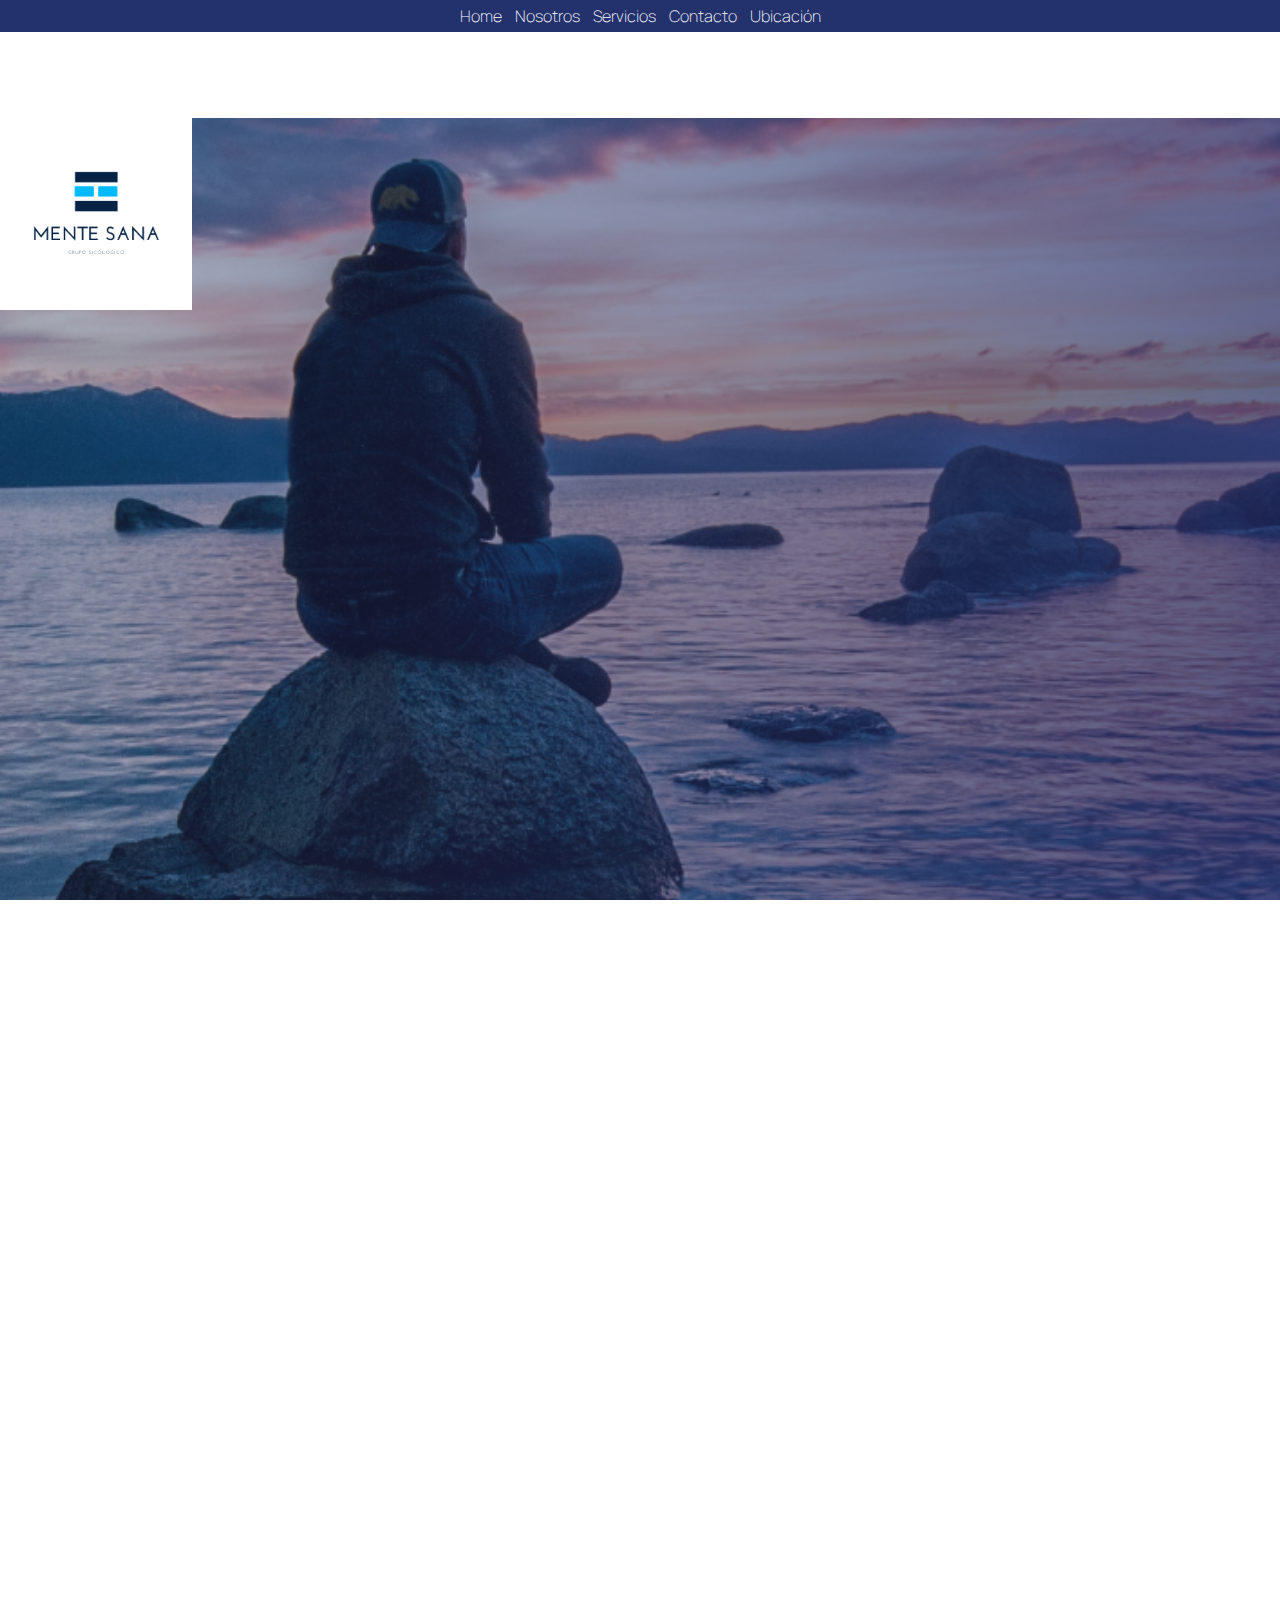
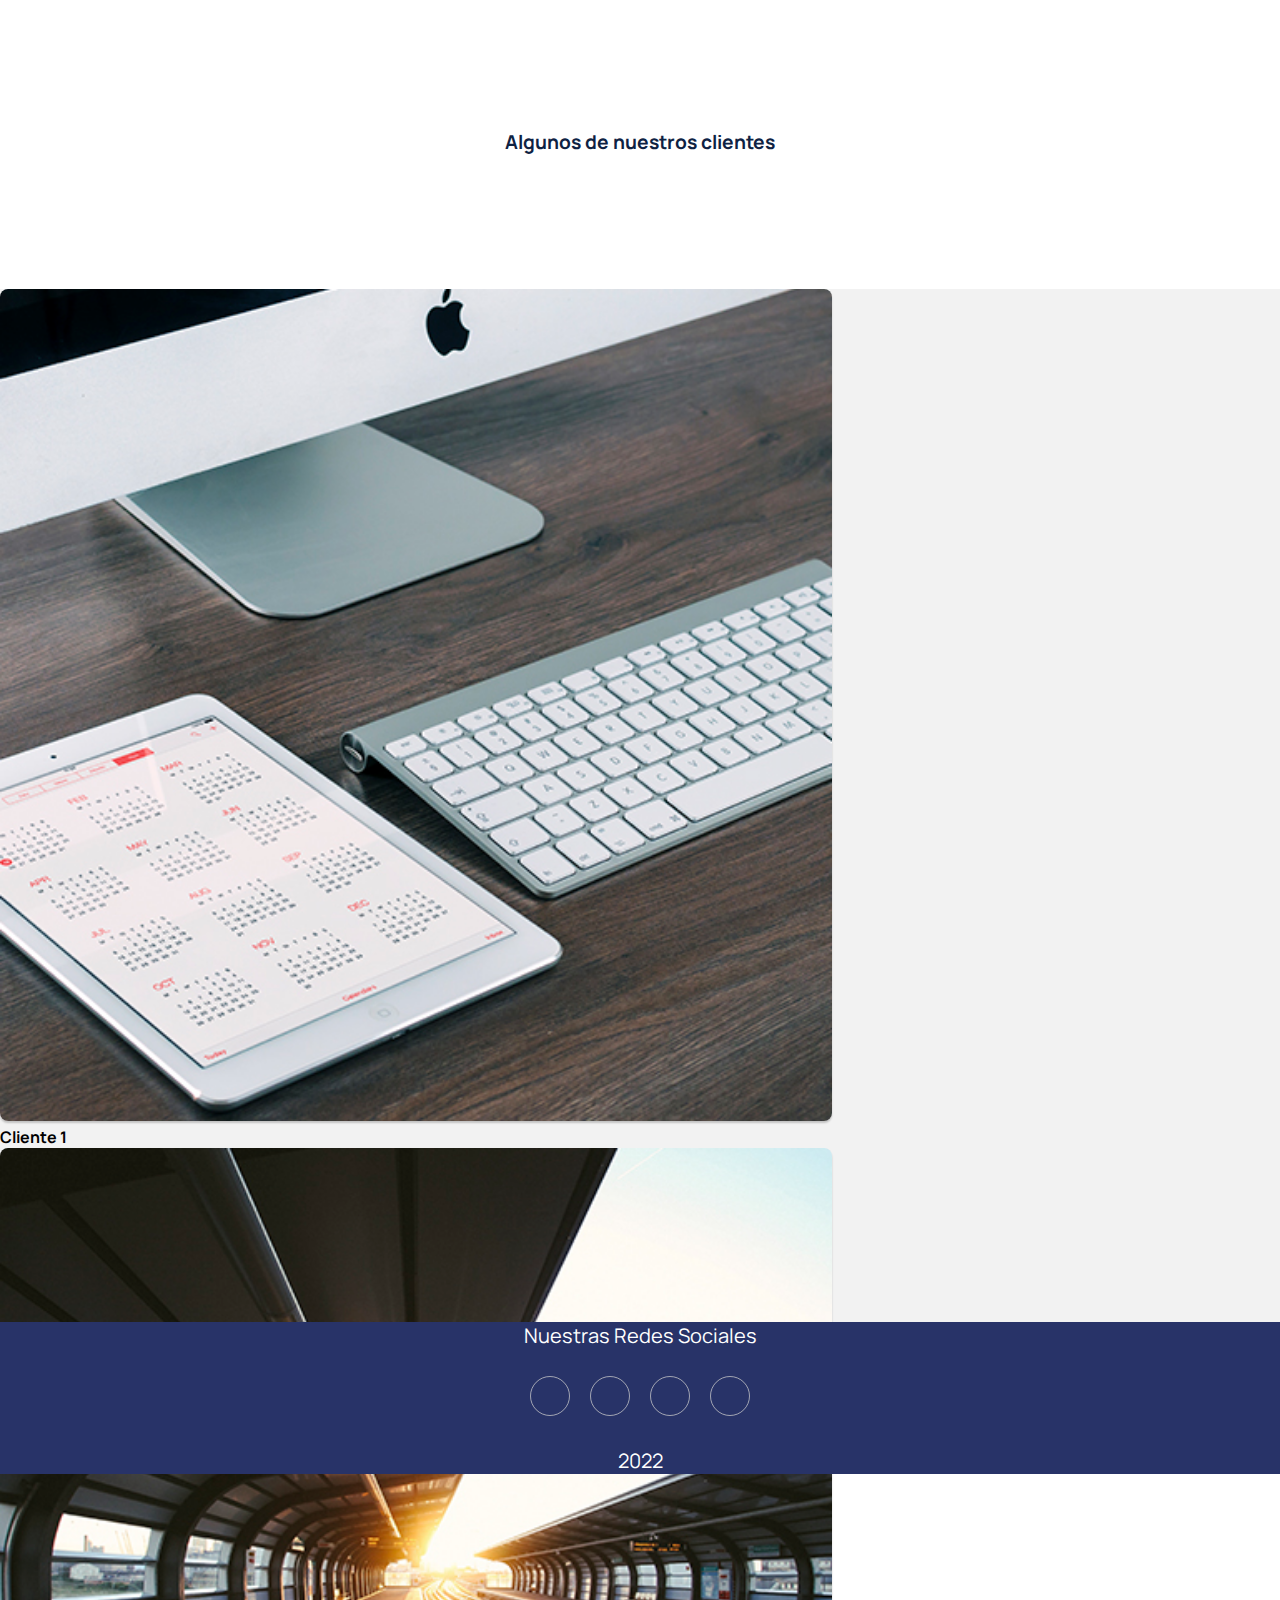
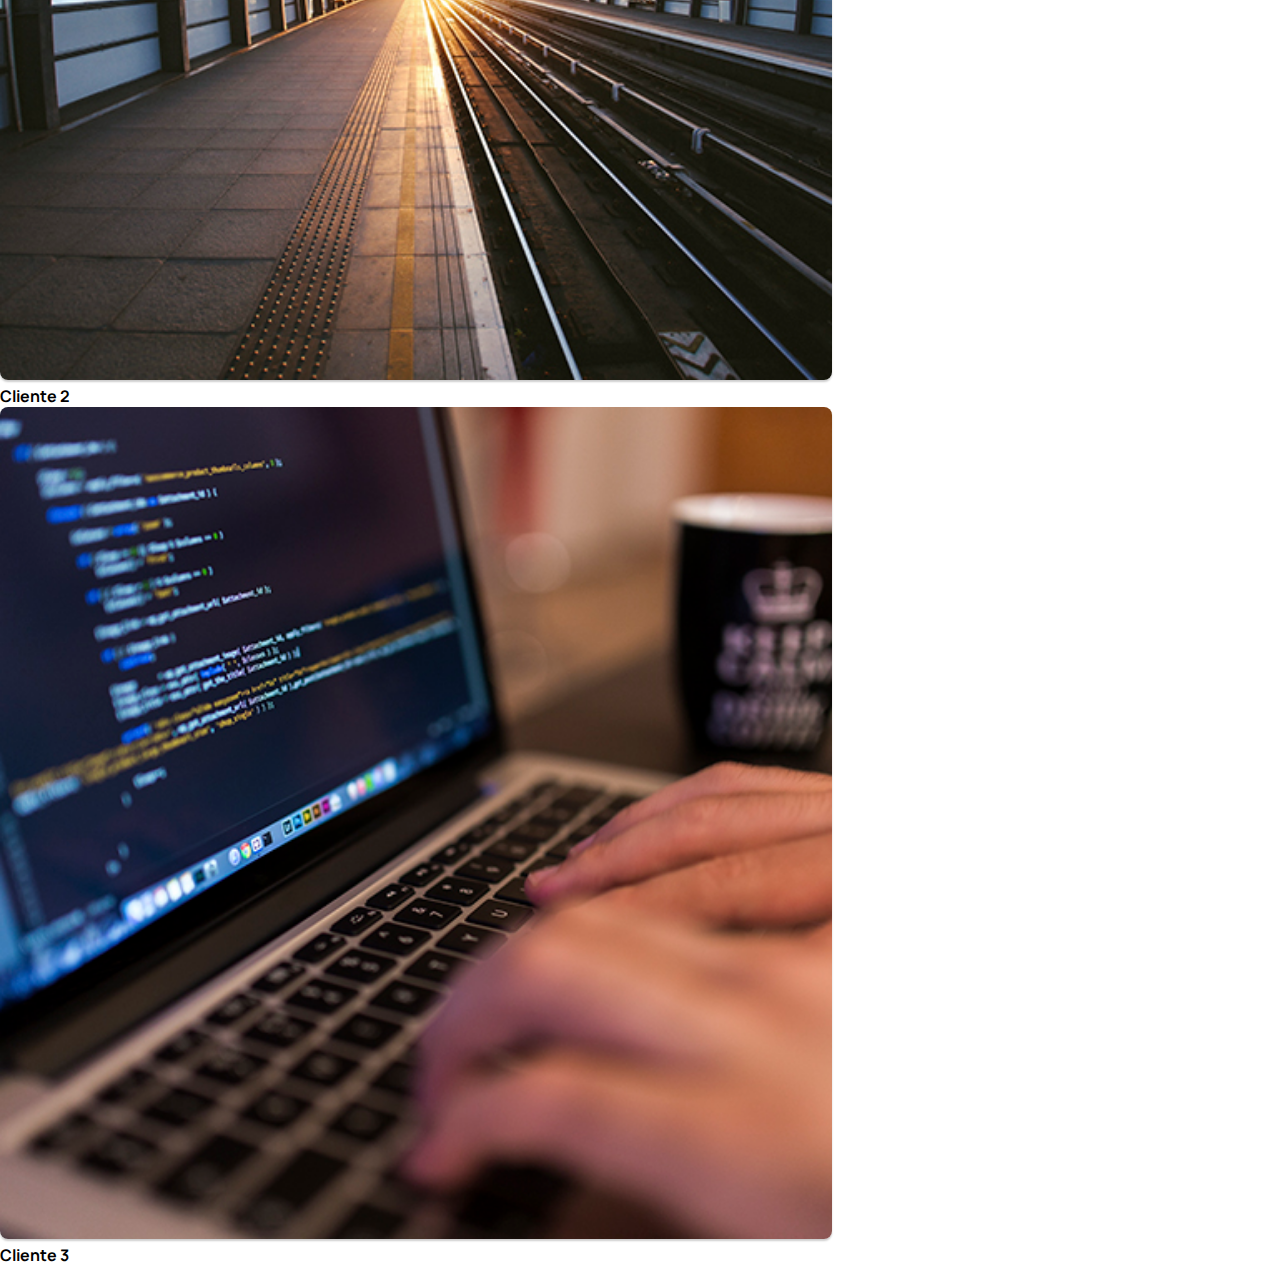
<file: index.html>
<!DOCTYPE html>
<html lang="en">

<head>
    <meta charset="UTF-8">
    <meta http-equiv="X-UA-Compatible" content="IE=edge">
    <meta name="viewport" content="width=device-width, initial-scale=1.0">

    <!-- Fuentes de Google -->

    <link rel="preconnect" href="https://fonts.googleapis.com">
    <link rel="preconnect" href="https://fonts.gstatic.com" crossorigin>
    <link href="https://fonts.googleapis.com/css2?family=Manrope:wght@300;600&display=swap" rel="stylesheet">
    <link rel="stylesheet" href="https://cdnjs.cloudflare.com/ajax/libs/font-awesome/6.2.1/css/all.min.css"
        integrity="sha512-MV7K8+y+gLIBoVD59lQIYicR65iaqukzvf/nwasF0nqhPay5w/9lJmVM2hMDcnK1OnMGCdVK+iQrJ7lzPJQd1w=="
        crossorigin="anonymous" referrerpolicy="no-referrer" />

    <link rel="icon" href="./asset/Logo_MenteSana.png" type="image/png" />

    <!-- CDN de Bootstrap -->
    <link href="https://cdn.jsdelivr.net/npm/bootstrap@5.2.3/dist/css/bootstrap.min.css" rel="stylesheet"
        integrity="sha384-rbsA2VBKQhggwzxH7pPCaAqO46MgnOM80zW1RWuH61DGLwZJEdK2Kadq2F9CUG65" crossorigin="anonymous">


    <!-- CSS construido por Juan David -->
    <link rel="stylesheet" href="./css/style.css">


    <title>Inicio</title>
</head>

<!-- Grids Contenedor General -->

<body class="grid-container">


    <!-- Grid: Menú de Navegación -->
    <div class="container-fluid">

        <nav class="navegacion m-0">


            <ul>

                <li><a href="index.html">Home</a></li>
                <li><a href="./pages/nosotros.html">Nosotros</a></li>
                <li><a href="./pages/servicios.html">Servicios</a></li>
                <li><a href="./pages/contacto.html">Contacto</a></li>
                <li><a href="./pages/ubicación.html">Ubicación</a></li>

            </ul>


        </nav>

    </div>

    <!-- Grid: Encabezado -->
    <header class="encabezado">

        <a href="index.html"><img src="./asset/Logo_MenteSana.png" alt=""></a>

    </header>


    <!-- Grid: Main -->

    <article class="main">

        <div>

            <p class="titulo_ppal main">Algunos de nuestros clientes</p>

        </div>


    </article>

    <!-- Grid: Información del Main -->
    <div class="main_item">

        <div class="container text-center ">
            <div class="row">
                <div class="col m-4 ">
                    <img class="card d-lg-inline-flex" src="./asset/cliente1.jpg" alt="" >
                    <h4>Cliente 1</h4>

                </div>
                <div class="col m-4">
                    <img class="card d-lg-inline-flex" src="./asset/cliente2.jpg" alt="" >
                    <h4>Cliente 2</h4>

                </div>
                <div class="col m-4">
                    <img class="card d-lg-inline-flex" src="./asset/cliente3.jpg" alt="">
                    <h4>Cliente 3</h4>

                </div>
            </div>
        </div>


    </div>

    <!-- Grid: Pie de página -->
    <footer class="footer">

        <p> Nuestras Redes Sociales</p>
        <br>



        <div class="social">

            <a href="https://instagram.com/"><i class="fab fa-instagram"></i></a>
            <a href="https://www.facebook.com/"><i class="fab fa-facebook"></i></a>
            <a href="https://twitter.com/?lang=es"><i class="fab fa-twitter"></i></a>
            <a href="https://linkedin.com/"><i class="fab fa-linkedin"></i></a>

        </div>

        <p>2022</p>



        <!-- Script - Bootstrap -->


        <script src="https://cdn.jsdelivr.net/npm/bootstrap@5.2.3/dist/js/bootstrap.bundle.min.js"
            integrity="sha384-kenU1KFdBIe4zVF0s0G1M5b4hcpxyD9F7jL+jjXkk+Q2h455rYXK/7HAuoJl+0I4"
            crossorigin="anonymous"></script>

</body>

</html>
</file>
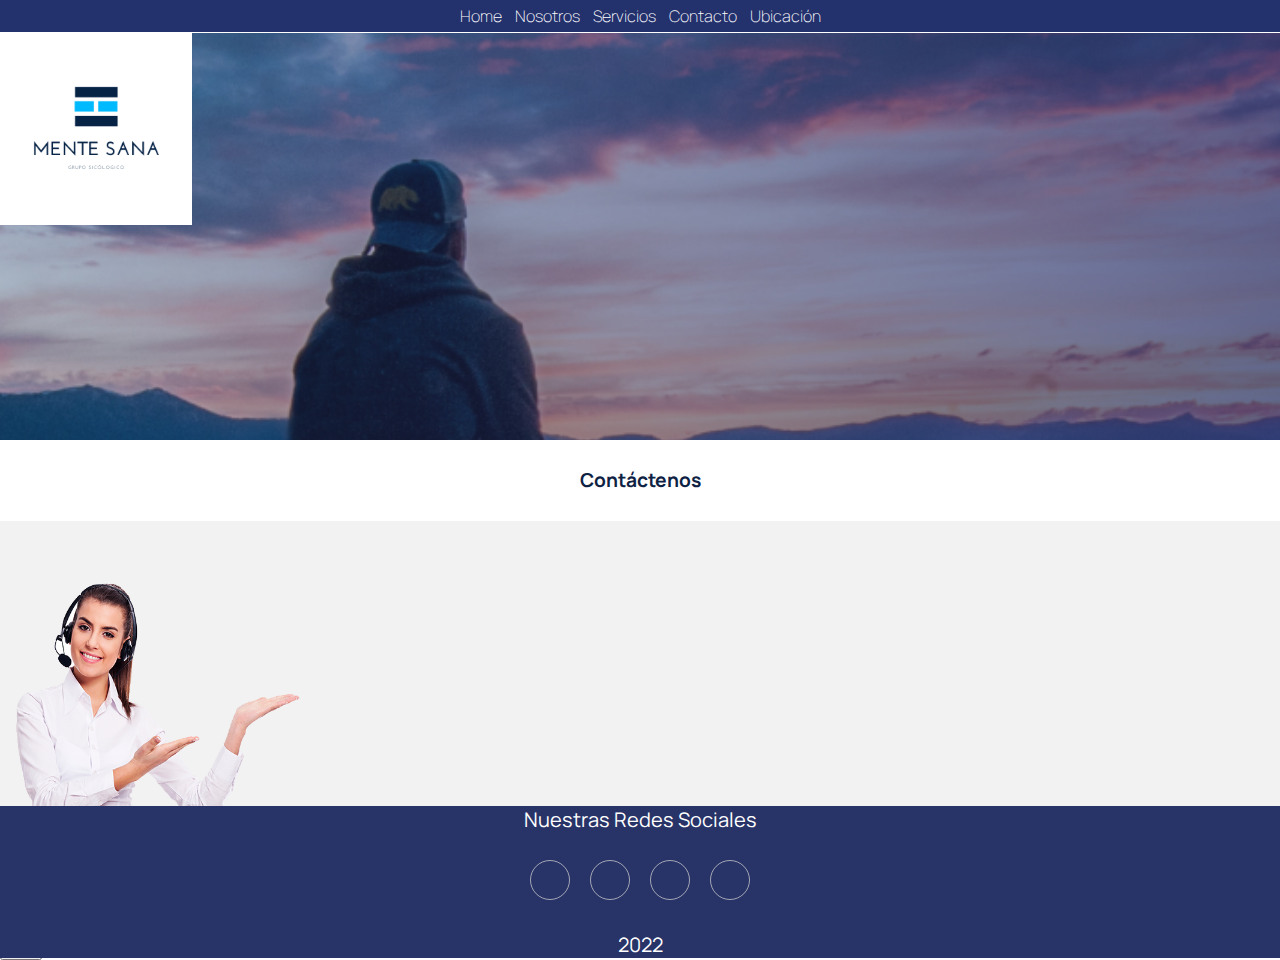
<file: pages/contacto.html>
<!DOCTYPE html>
<html lang="en">

<head>
    <meta charset="UTF-8">
    <meta http-equiv="X-UA-Compatible" content="IE=edge">
    <meta name="viewport" content="width=device-width, initial-scale=1.0">


    <!-- Fuentes de Google -->

    <link rel="preconnect" href="https://fonts.googleapis.com">
    <link rel="preconnect" href="https://fonts.gstatic.com" crossorigin>
    <link href="https://fonts.googleapis.com/css2?family=Manrope:wght@300;600&display=swap" rel="stylesheet">
    <link rel="stylesheet" href="https://cdnjs.cloudflare.com/ajax/libs/font-awesome/6.2.1/css/all.min.css"
        integrity="sha512-MV7K8+y+gLIBoVD59lQIYicR65iaqukzvf/nwasF0nqhPay5w/9lJmVM2hMDcnK1OnMGCdVK+iQrJ7lzPJQd1w=="
        crossorigin="anonymous" referrerpolicy="no-referrer" />

    <link rel="icon" href="../asset/Logo_MenteSana.png" type="image/png" />

    <!-- CDN de Bootstrap -->
    <link href="https://cdn.jsdelivr.net/npm/bootstrap@5.2.3/dist/css/bootstrap.min.css" rel="stylesheet"
        integrity="sha384-rbsA2VBKQhggwzxH7pPCaAqO46MgnOM80zW1RWuH61DGLwZJEdK2Kadq2F9CUG65" crossorigin="anonymous">


    <!-- CSS construido por Juan David -->
    <link rel="stylesheet" href="../css/style.css">


    <title>Contáctenos</title>
</head>

<!-- Grids Contenedor General -->

<body class="grid-container">


    <!-- Grid: Menú de Navegación -->
    <div class="container-fluid">

        <nav class="navegacion m-0">


            <ul>

                <li><a href="../index.html">Home</a></li>
                <li><a href="./nosotros.html">Nosotros</a></li>
                <li><a href="./servicios.html">Servicios</a></li>
                <li><a href="./contacto.html">Contacto</a></li>
                <li><a href="./ubicacion.html">Ubicación</a></li>
            </ul>


        </nav>

    </div>
    <!-- Grid: Encabezado -->
    <header class="encabezado">

        <a href="../index.html"><img src="../asset/Logo_MenteSana.png" alt="" ></a>


    </header>

    <!-- Grid: Main -->

    <article class="main">

        <div>

            <p class="titulo_ppal main">Contáctenos</p>

        </div>


    </article>

    <!-- Grid: Información del Main -->
    <div class="main_item">


        <div class="container text-center">
            <div class="row">
                <div class="col">
                    <img src="../asset/contactenos.png" alt="" width="300">
                </div>
                <div class="col">

                    <div class="form-box">

                        <div class="form-group">
                            <label for="name">Nombres y apellidos</label>
                            <input class="form-control" id="name" type="text" name="Name">
                        </div>
                        <div class="form-group">
                            <label for="email">Correo electrónico</label>
                            <input class="form-control" id="email" type="email" name="Email">
                        </div>
                        <div class="form-group">
                            <label for="message">Mensaje</label>
                            <textarea class="form-control" id="message" name="Message"></textarea>
                        </div>
                        <br>
                        <input class="btn btn-primary" type="submit" value="Enviar" />
                    </div>
                    </form>
                </div>

            </div>
        </div>
    </div>



    </div>




    <!-- Grid: Pie de página -->

    <footer class="footer">

        <p> Nuestras Redes Sociales</p>
        <br>



        <div class="social">

            <a href="https://instagram.com/"><i class="fab fa-instagram"></i></a>
            <a href="https://www.facebook.com/"><i class="fab fa-facebook"></i></a>
            <a href="https://twitter.com/?lang=es"><i class="fab fa-twitter"></i></a>
            <a href="https://linkedin.com/"><i class="fab fa-linkedin"></i></a>

        </div>

        <p>2022</p>


        <!-- Script - Bootstrap -->
        <script src="https://cdn.jsdelivr.net/npm/bootstrap@5.2.3/dist/js/bootstrap.bundle.min.js"
            integrity="sha384-kenU1KFdBIe4zVF0s0G1M5b4hcpxyD9F7jL+jjXkk+Q2h455rYXK/7HAuoJl+0I4"
            crossorigin="anonymous"></script>

</body>

</html>
</file>
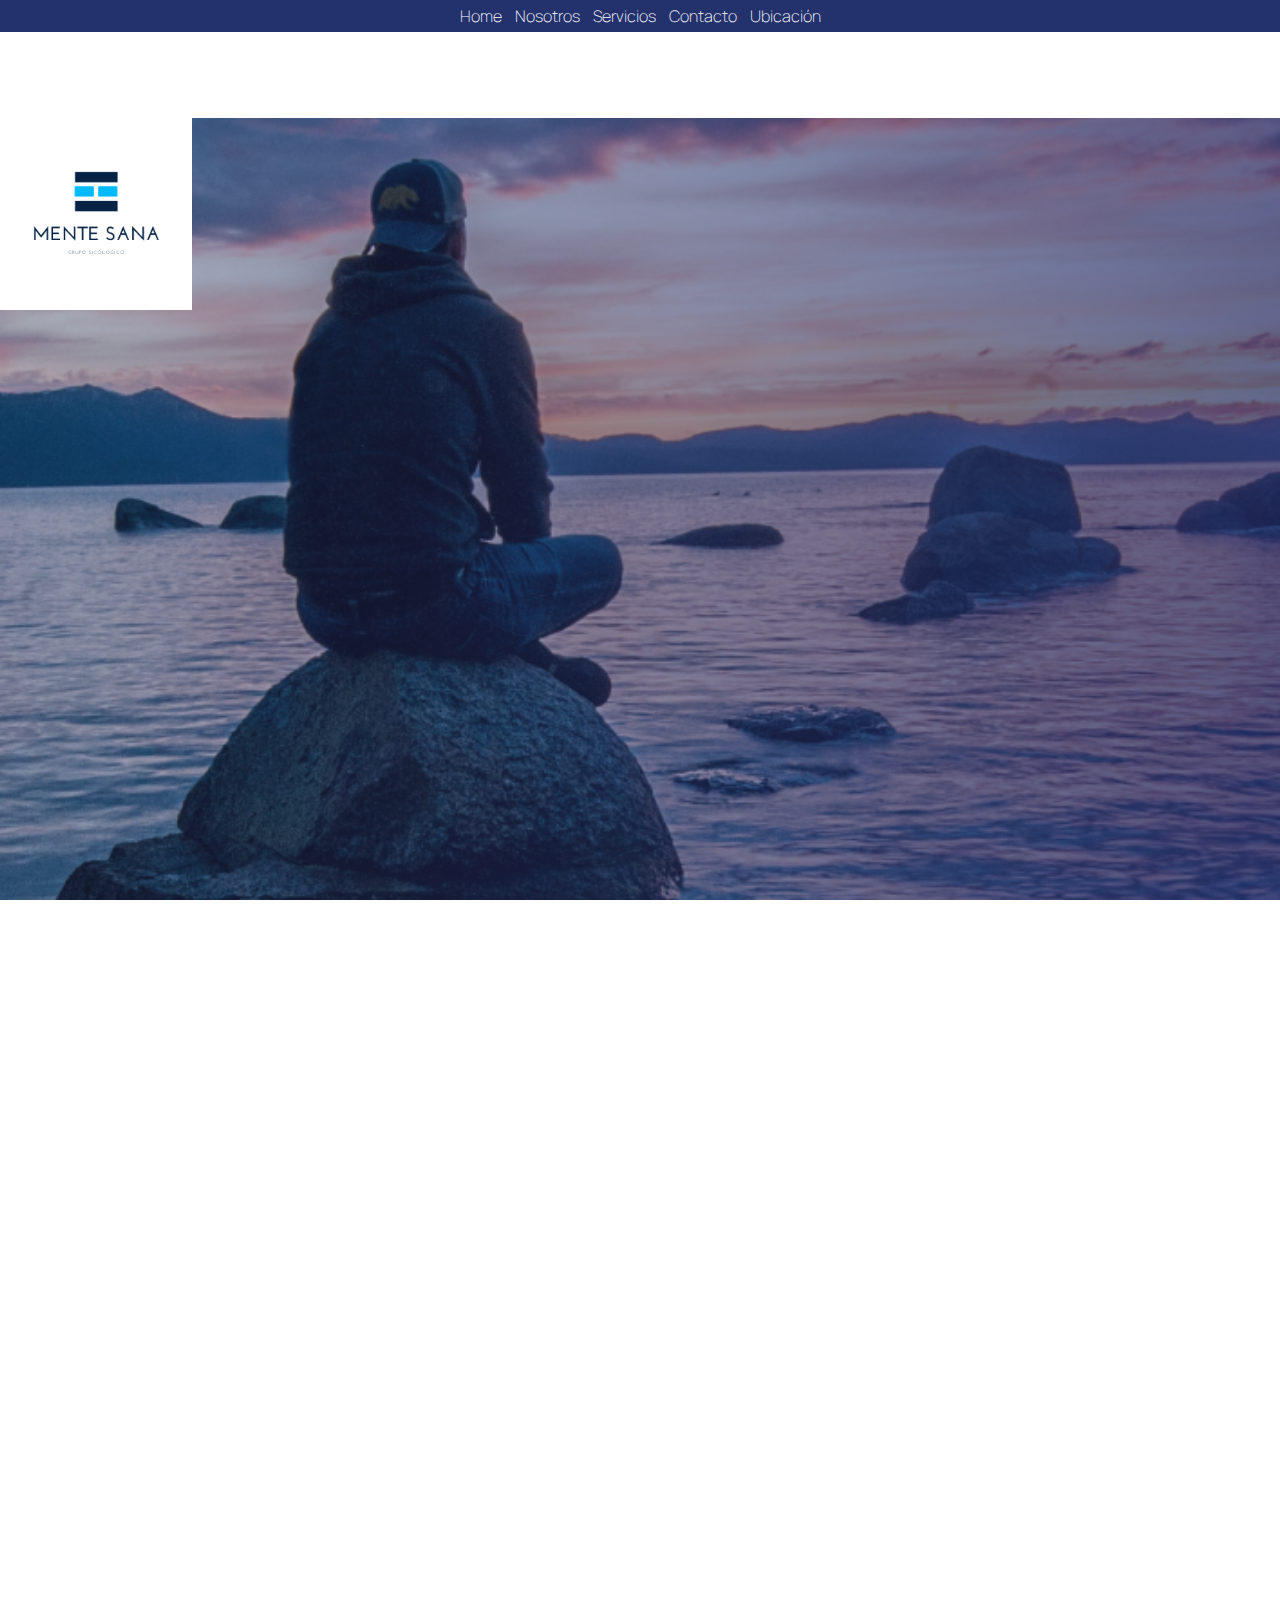
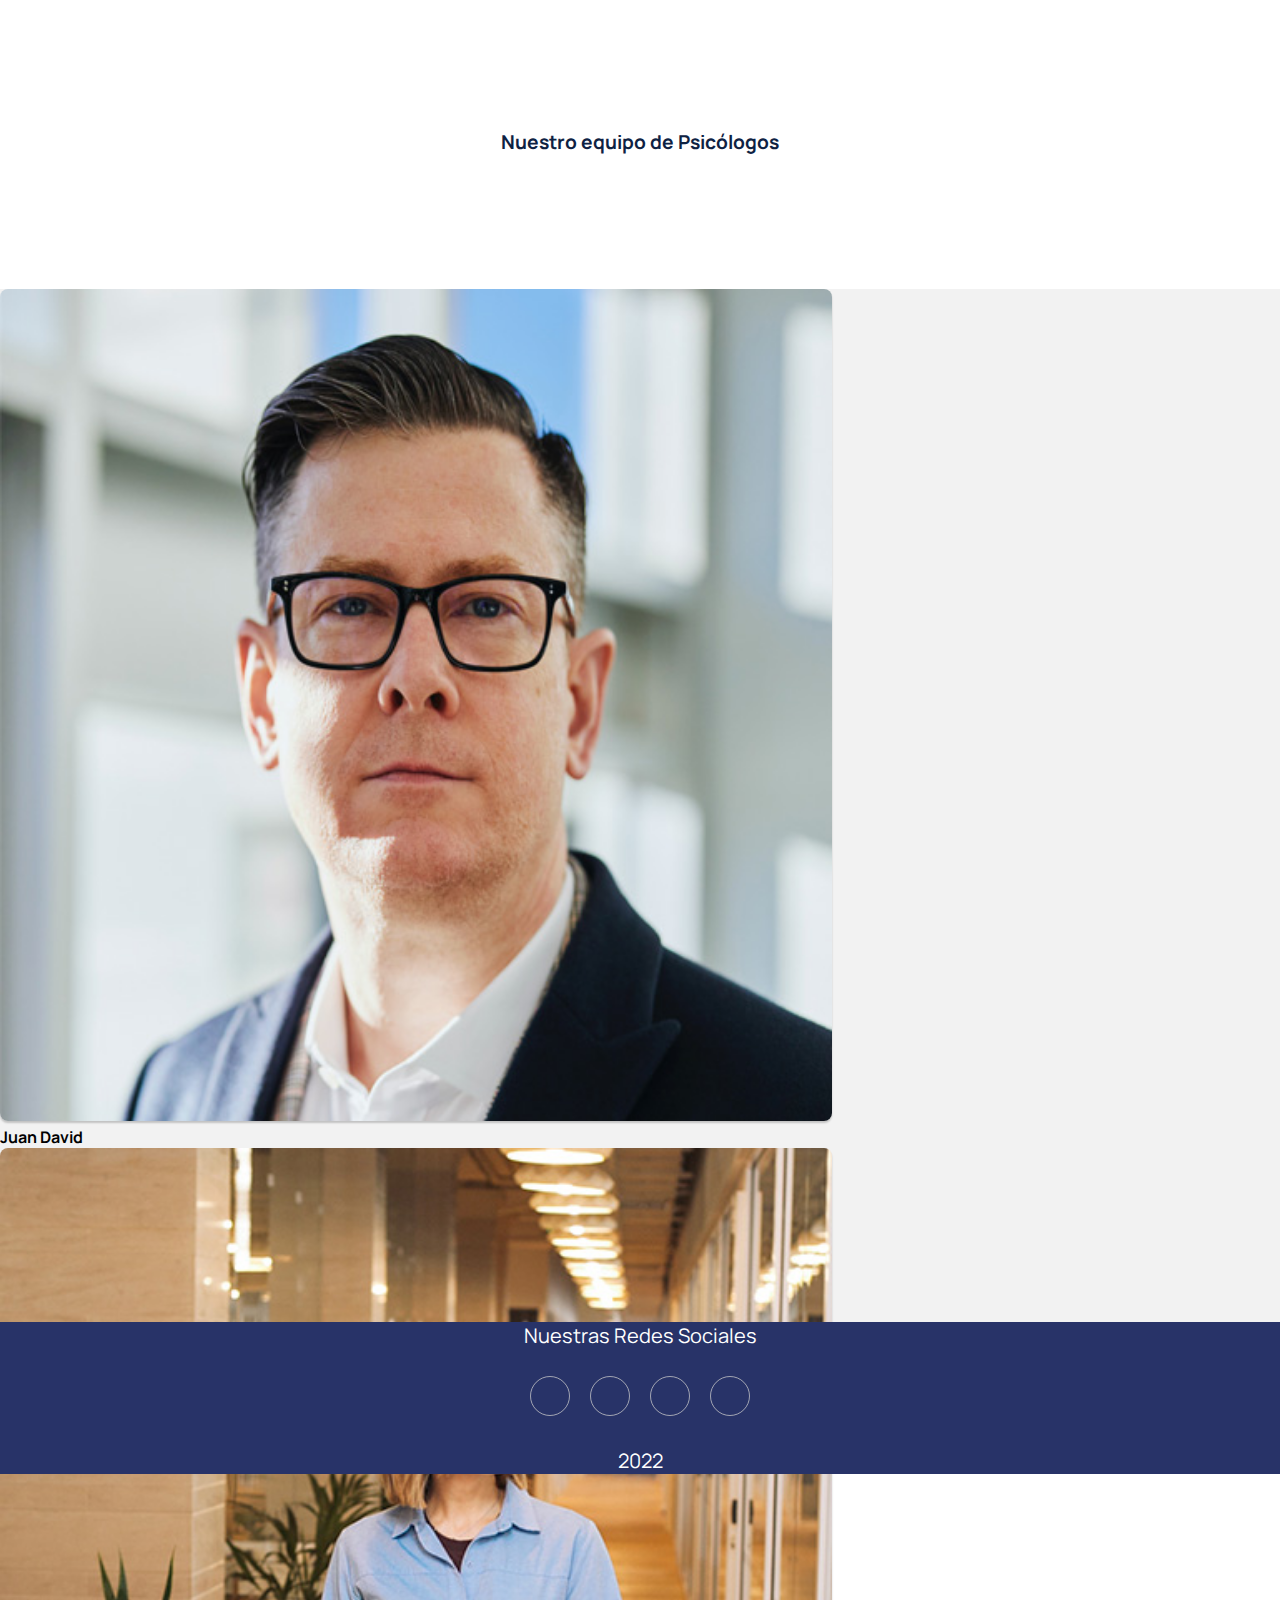
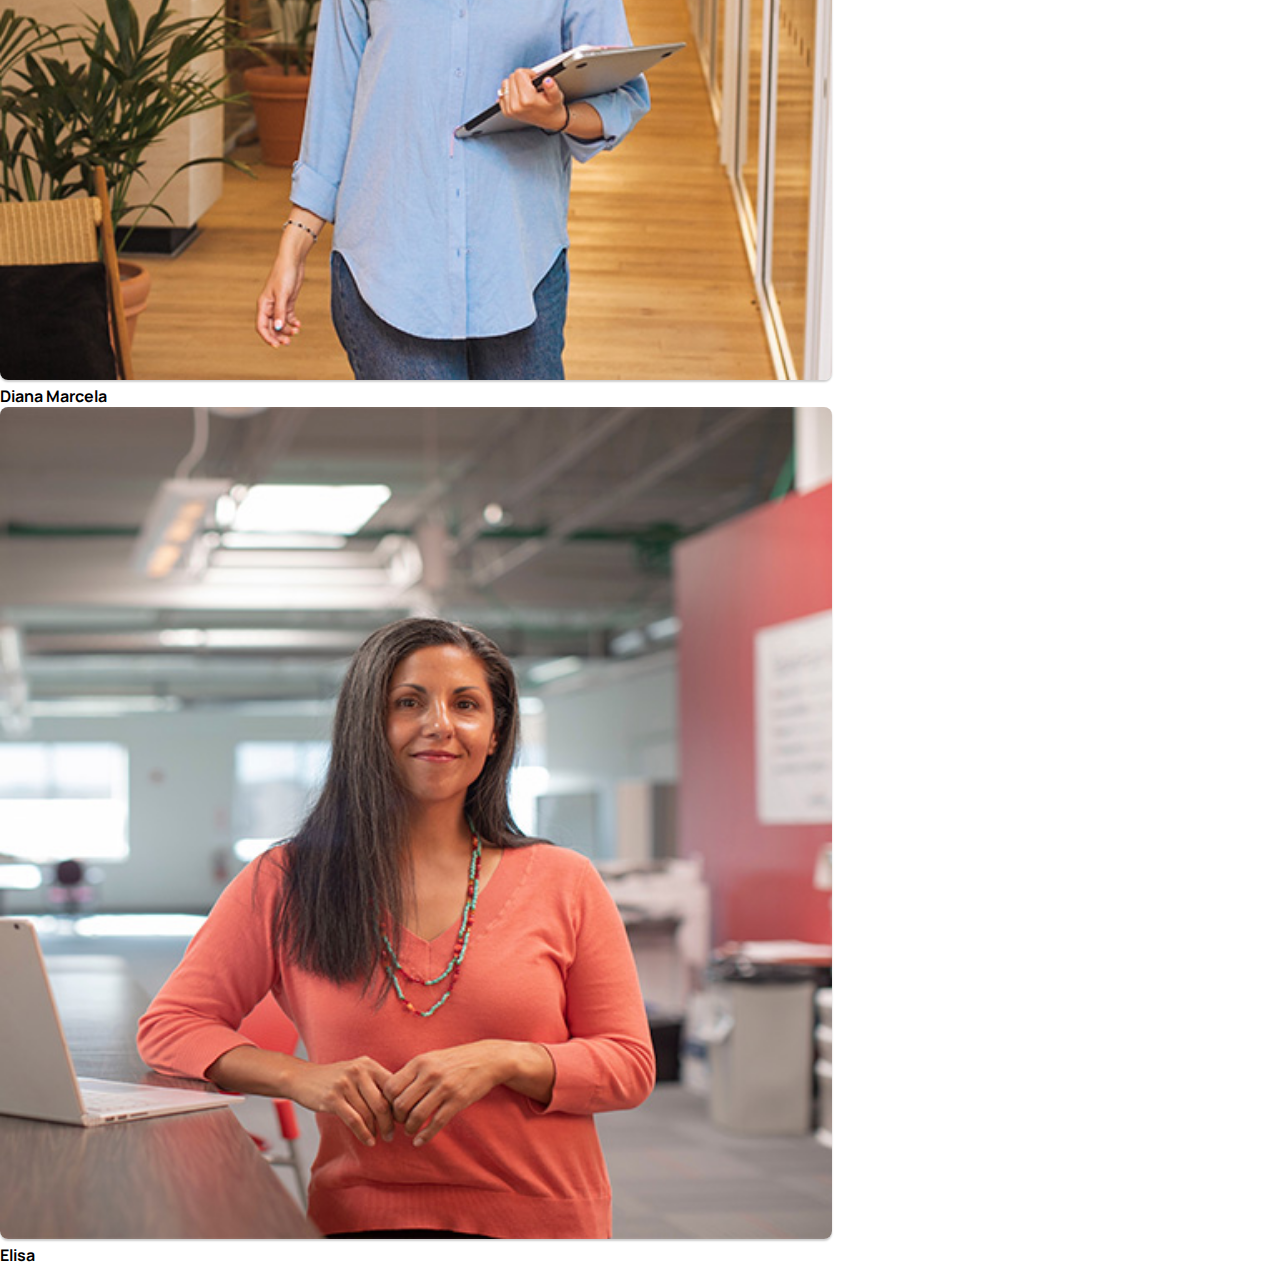
<file: pages/nosotros.html>
<!DOCTYPE html>
<html lang="en">

<head>
    <meta charset="UTF-8">
    <meta http-equiv="X-UA-Compatible" content="IE=edge">
    <meta name="viewport" content="width=device-width, initial-scale=1.0">


    <!-- Fuentes de Google -->

    <link rel="preconnect" href="https://fonts.googleapis.com">
    <link rel="preconnect" href="https://fonts.gstatic.com" crossorigin>
    <link href="https://fonts.googleapis.com/css2?family=Manrope:wght@300;600&display=swap" rel="stylesheet">
    <link rel="stylesheet" href="https://cdnjs.cloudflare.com/ajax/libs/font-awesome/6.2.1/css/all.min.css"
        integrity="sha512-MV7K8+y+gLIBoVD59lQIYicR65iaqukzvf/nwasF0nqhPay5w/9lJmVM2hMDcnK1OnMGCdVK+iQrJ7lzPJQd1w=="
        crossorigin="anonymous" referrerpolicy="no-referrer" />

    <link rel="icon" href="../asset/Logo_MenteSana.png" type="image/png" />

    <!-- CDN de Bootstrap -->
    <link href="https://cdn.jsdelivr.net/npm/bootstrap@5.2.3/dist/css/bootstrap.min.css" rel="stylesheet"
        integrity="sha384-rbsA2VBKQhggwzxH7pPCaAqO46MgnOM80zW1RWuH61DGLwZJEdK2Kadq2F9CUG65" crossorigin="anonymous">


    <!-- CSS construido por Juan David -->
    <link rel="stylesheet" href="../css/style.css">


    <title>Nosotros</title>
</head>

<!-- Grids Contenedor General -->

<body class="grid-container">

    <!-- Grid: Menú de Navegación -->

    <div class="container-fluid">

        <nav class="navegacion m-0">


            <ul>

                <li><a href="../index.html">Home</a></li>
                <li><a href="./nosotros.html">Nosotros</a></li>
                <li><a href="./servicios.html">Servicios</a></li>
                <li><a href="./contacto.html">Contacto</a></li>
                <li><a href="./ubicacion.html">Ubicación</a></li>

            </ul>


        </nav>

    </div>
    <!-- Grid: Encabezado -->
    <header class="encabezado">

        <a href="../index.html"><img src="../asset/Logo_MenteSana.png" alt=""></a>

    </header>

    <!-- Grid: Main -->

    <article class="main">

        <div>

            <p class="titulo_ppal main">Nuestro equipo de Psicólogos</p>

        </div>


    </article>

    <!-- Grid: Información del Main -->
    <div class="main_item">

        <div class="container text-center ">
            <div class="row">
                <div class="col m-4 ">
                    <img class="card d-lg-inline-flex" src="../asset/nosotros1.jpg" alt="" width="200px">
                    <h4>Juan David</h4>

                </div>
                <div class="col m-4">
                    <img class="card d-lg-inline-flex" src="../asset/nosotros2.jpg" alt="" width="200px">
                    <h4>Diana Marcela</h4>

                </div>
                <div class="col m-4">
                    <img class="card d-lg-inline-flex" src="../asset/nosotros3.jpg" alt="" width="200px">
                    <h4>Elisa</h4>

                </div>
            </div>
        </div>


    </div>

    <!-- Grid: Pie de página -->
    <footer class="footer">

        <p> Nuestras Redes Sociales</p>
        <br>



        <div class="social">

            <a href="https://instagram.com/"><i class="fab fa-instagram"></i></a>
            <a href="https://www.facebook.com/"><i class="fab fa-facebook"></i></a>
            <a href="https://twitter.com/?lang=es"><i class="fab fa-twitter"></i></a>
            <a href="https://linkedin.com/"><i class="fab fa-linkedin"></i></a>

        </div>

        <p>2022</p>



        <!-- Script - Bootstrap -->


        <script src="https://cdn.jsdelivr.net/npm/bootstrap@5.2.3/dist/js/bootstrap.bundle.min.js"
            integrity="sha384-kenU1KFdBIe4zVF0s0G1M5b4hcpxyD9F7jL+jjXkk+Q2h455rYXK/7HAuoJl+0I4"
            crossorigin="anonymous"></script>

</body>

</html>
</file>
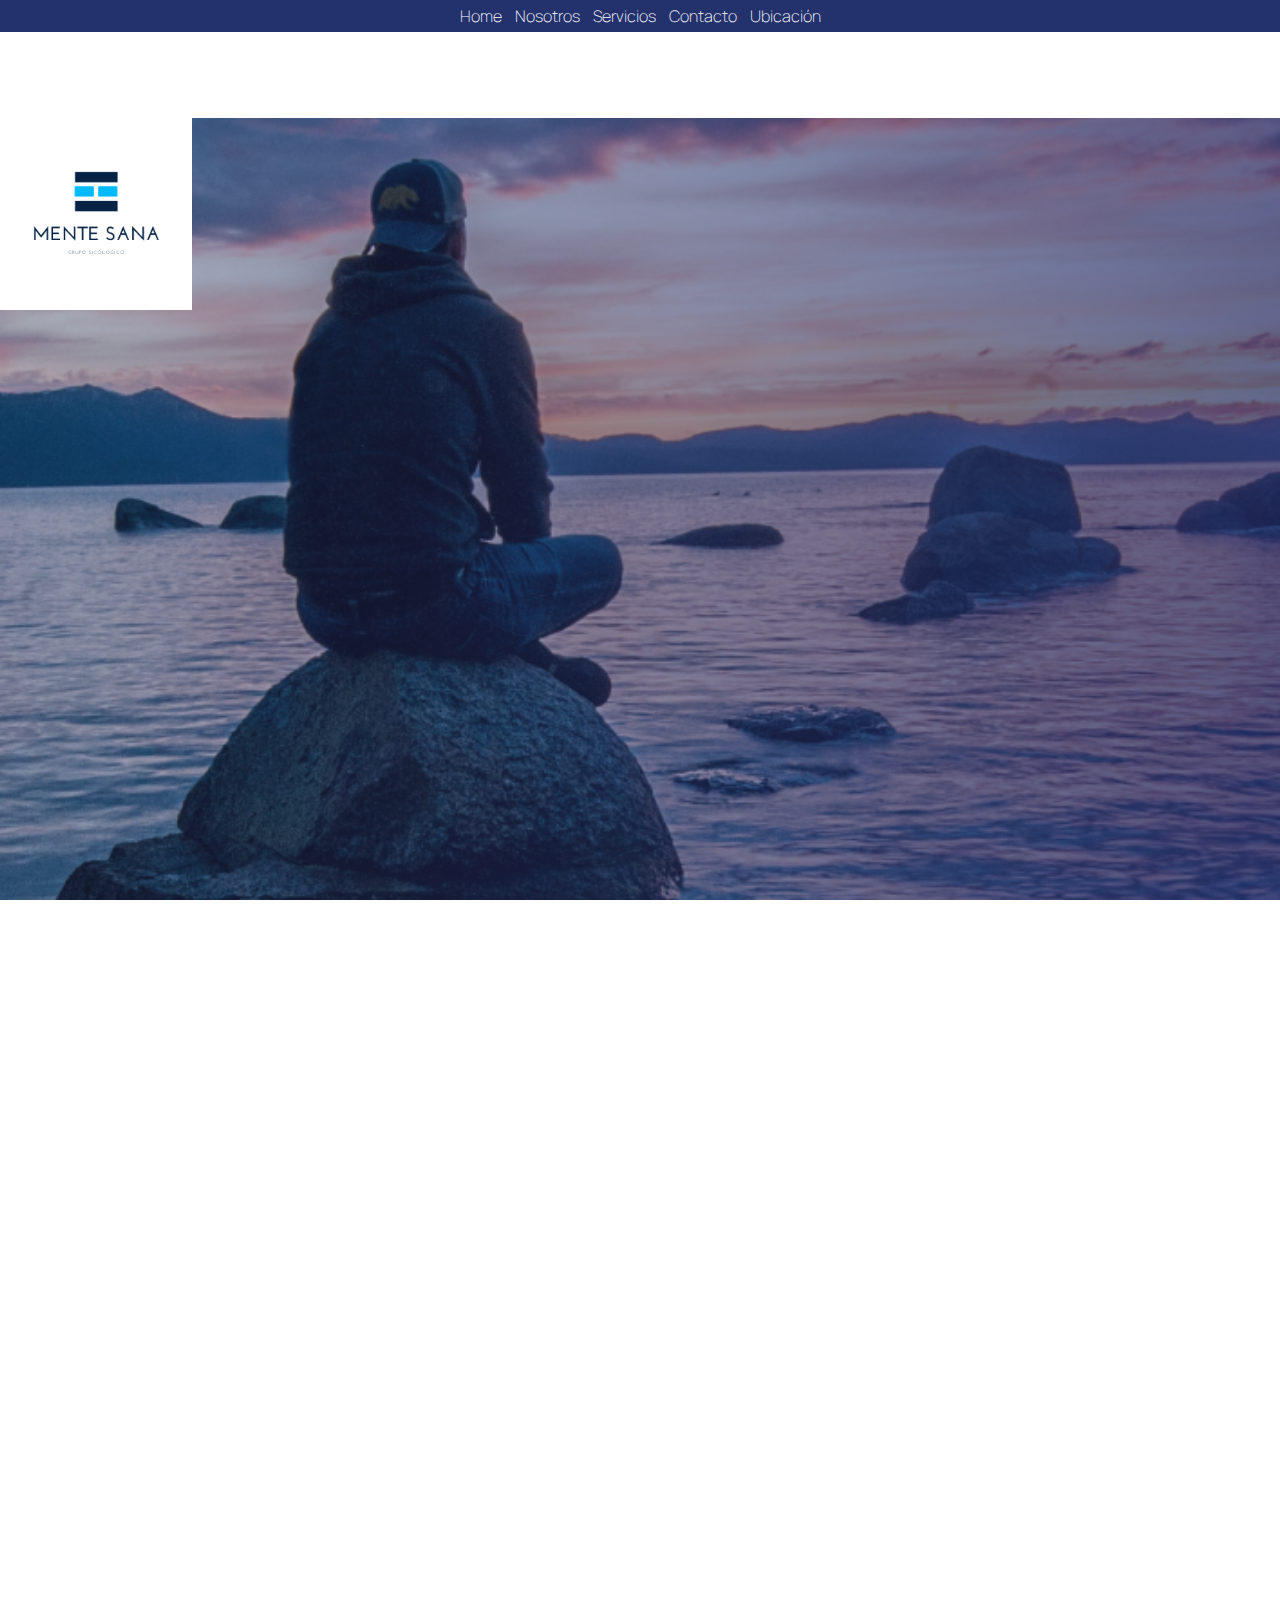
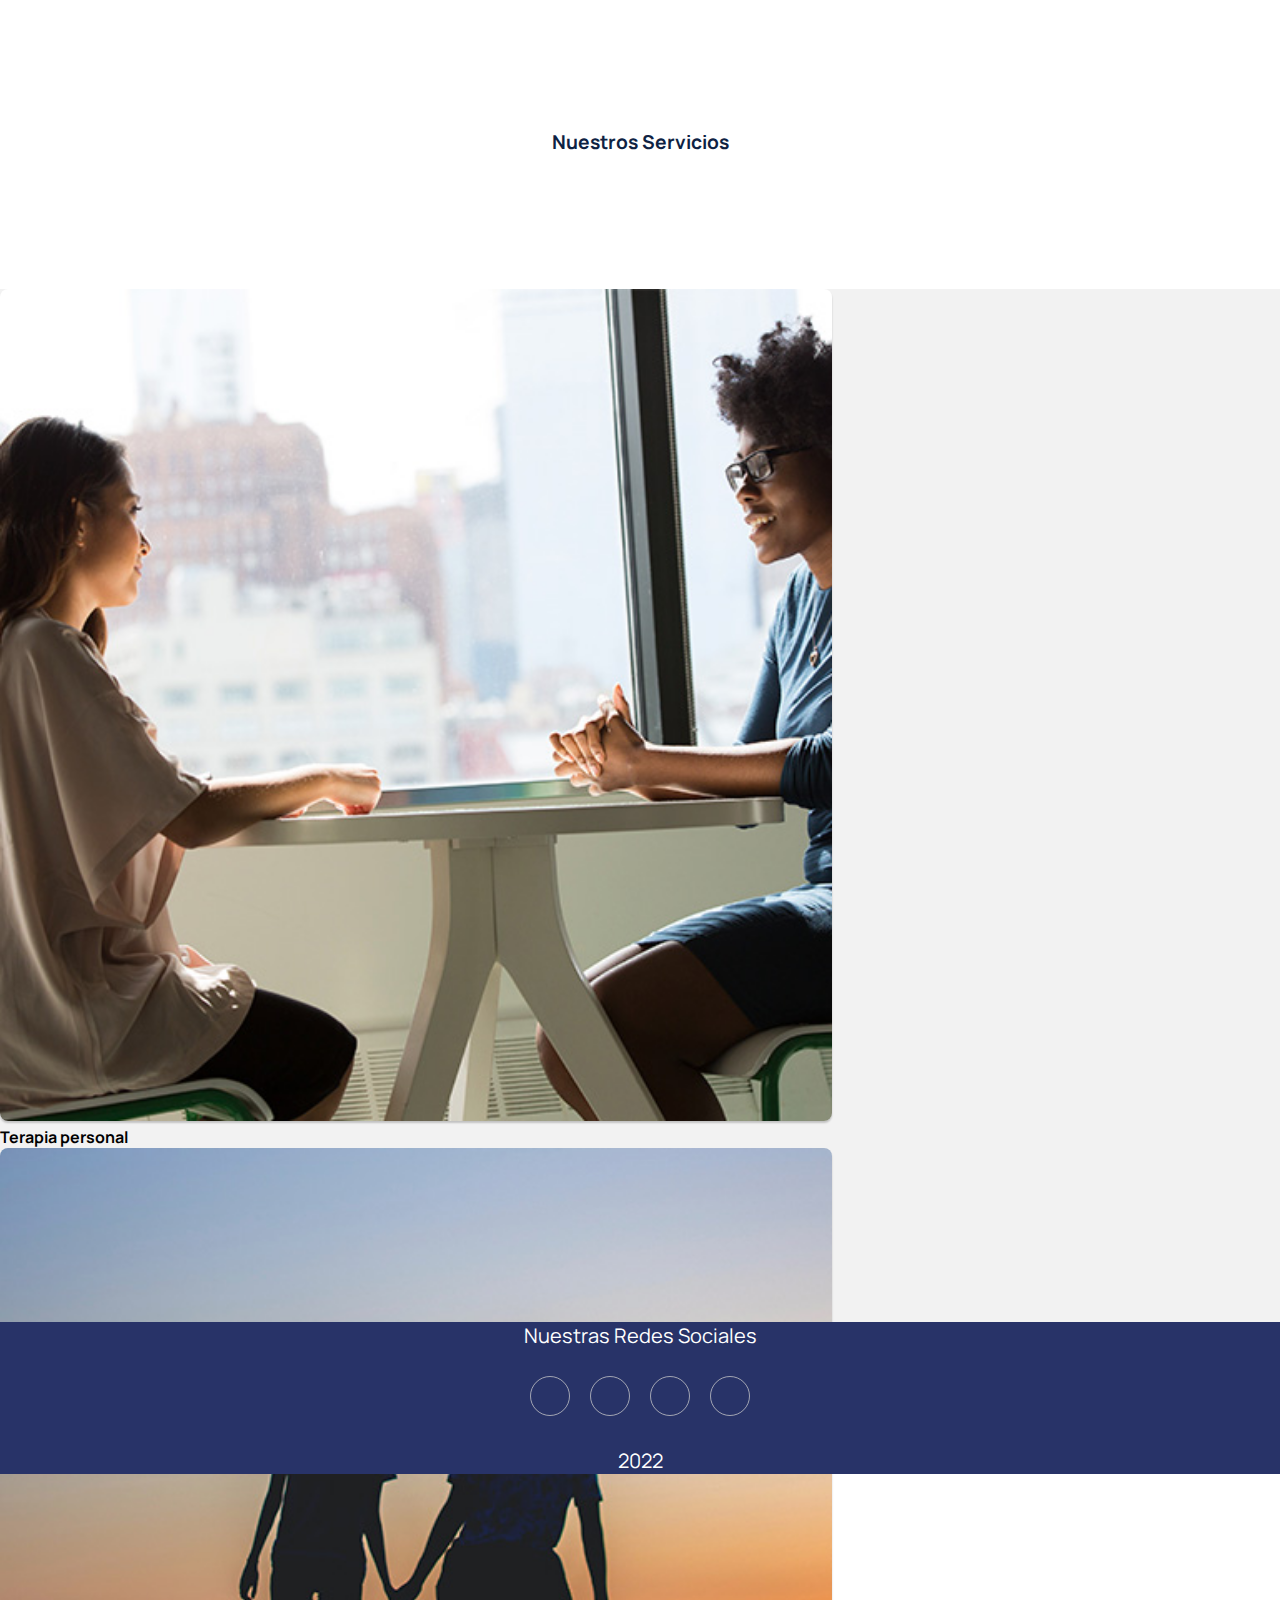
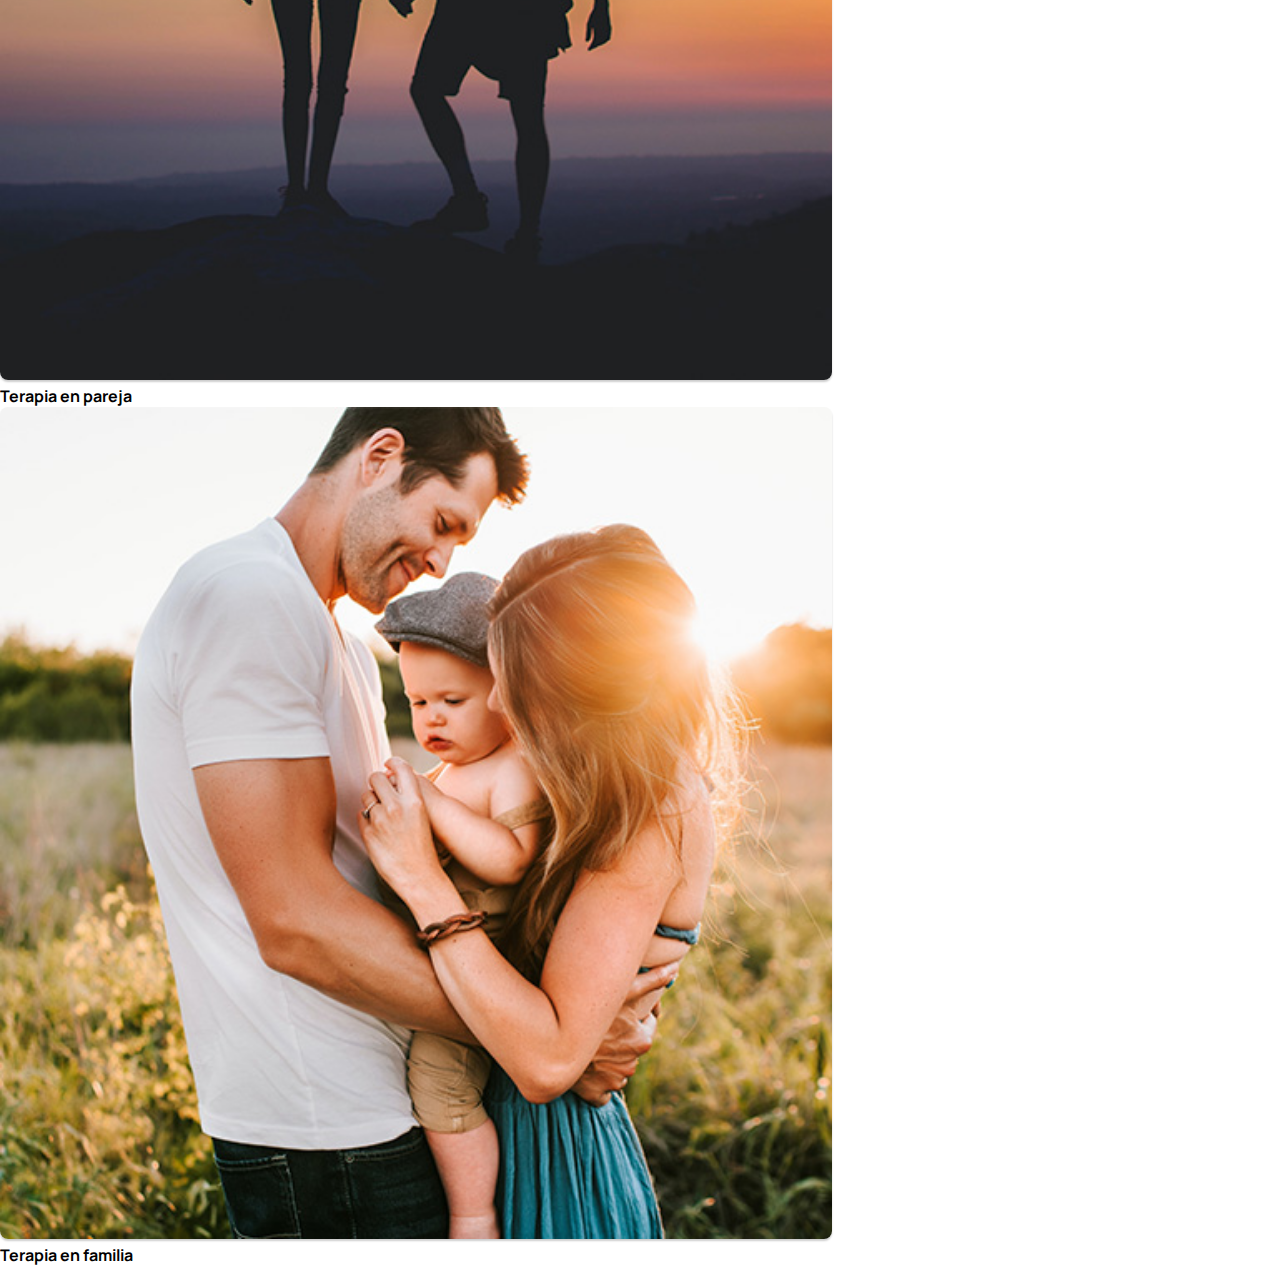
<file: pages/servicios.html>
<!DOCTYPE html>
<html lang="en">

<head>
    <meta charset="UTF-8">
    <meta http-equiv="X-UA-Compatible" content="IE=edge">
    <meta name="viewport" content="width=device-width, initial-scale=1.0">


    <!-- Fuentes de Google -->

    <link rel="preconnect" href="https://fonts.googleapis.com">
    <link rel="preconnect" href="https://fonts.gstatic.com" crossorigin>
    <link href="https://fonts.googleapis.com/css2?family=Manrope:wght@300;600&display=swap" rel="stylesheet">
    <link rel="stylesheet" href="https://cdnjs.cloudflare.com/ajax/libs/font-awesome/6.2.1/css/all.min.css"
        integrity="sha512-MV7K8+y+gLIBoVD59lQIYicR65iaqukzvf/nwasF0nqhPay5w/9lJmVM2hMDcnK1OnMGCdVK+iQrJ7lzPJQd1w=="
        crossorigin="anonymous" referrerpolicy="no-referrer" />

    <link rel="icon" href="../asset/Logo_MenteSana.png" type="image/png" />

    <!-- CDN de Bootstrap -->
    <link href="https://cdn.jsdelivr.net/npm/bootstrap@5.2.3/dist/css/bootstrap.min.css" rel="stylesheet"
        integrity="sha384-rbsA2VBKQhggwzxH7pPCaAqO46MgnOM80zW1RWuH61DGLwZJEdK2Kadq2F9CUG65" crossorigin="anonymous">


    <!-- CSS construido por Juan David -->
    <link rel="stylesheet" href="../css/style.css">

    <title>Servicios</title>
</head>

<!-- Grids Contenedor General -->

<body class="grid-container">

    <!-- Grid: Menú de Navegación -->

    <div class="container-fluid">

        <nav class="navegacion m-0">


            <ul>

                <li><a href="../index.html">Home</a></li>
                <li><a href="./nosotros.html">Nosotros</a></li>
                <li><a href="./servicios.html">Servicios</a></li>
                <li><a href="./contacto.html">Contacto</a></li>
                <li><a href="./ubicacion.html">Ubicación</a></li>

            </ul>


        </nav>

    </div>
    <!-- Grid: Encabezado -->
    <header class="encabezado">

        <a href="../index.html"><img src="../asset/Logo_MenteSana.png" alt="" ></a>


    </header>

    <!-- Grid: Main -->

    <article class="main">

        <div>

            <p class="titulo_ppal main">Nuestros Servicios</p>

        </div>


    </article>

    <!-- Grid: Información del Main -->
    <div class="main_item">

        <div class="container text-center ">
            <div class="row">
                <div class="col m-4 ">
                    <img class="card d-lg-inline-flex" src="../asset/servicios1.jpg" alt="" width="200px">
                    <h4>Terapia personal</h4>

                </div>
                <div class="col m-4">
                    <img class="card d-lg-inline-flex" src="../asset/servicios2.jpg" alt="" width="200px">
                    <h4>Terapia en pareja</h4>

                </div>
                <div class="col m-4">
                    <img class="card d-lg-inline-flex" src="../asset/servicios3.jpg" alt="" width="200px">
                    <h4>Terapia en familia</h4>

                </div>
            </div>
        </div>


    </div>


    <!-- Grid: Pie de página -->

    <footer class="footer">

        <p> Nuestras Redes Sociales</p>
        <br>



        <div class="social">

            <a href="https://instagram.com/"><i class="fab fa-instagram"></i></a>
            <a href="https://www.facebook.com/"><i class="fab fa-facebook"></i></a>
            <a href="https://twitter.com/?lang=es"><i class="fab fa-twitter"></i></a>
            <a href="https://linkedin.com/"><i class="fab fa-linkedin"></i></a>

        </div>

        <p>2022</p>



        <!-- Script - Bootstrap -->


        <script src="https://cdn.jsdelivr.net/npm/bootstrap@5.2.3/dist/js/bootstrap.bundle.min.js"
            integrity="sha384-kenU1KFdBIe4zVF0s0G1M5b4hcpxyD9F7jL+jjXkk+Q2h455rYXK/7HAuoJl+0I4"
            crossorigin="anonymous"></script>

</body>

</html>
</file>
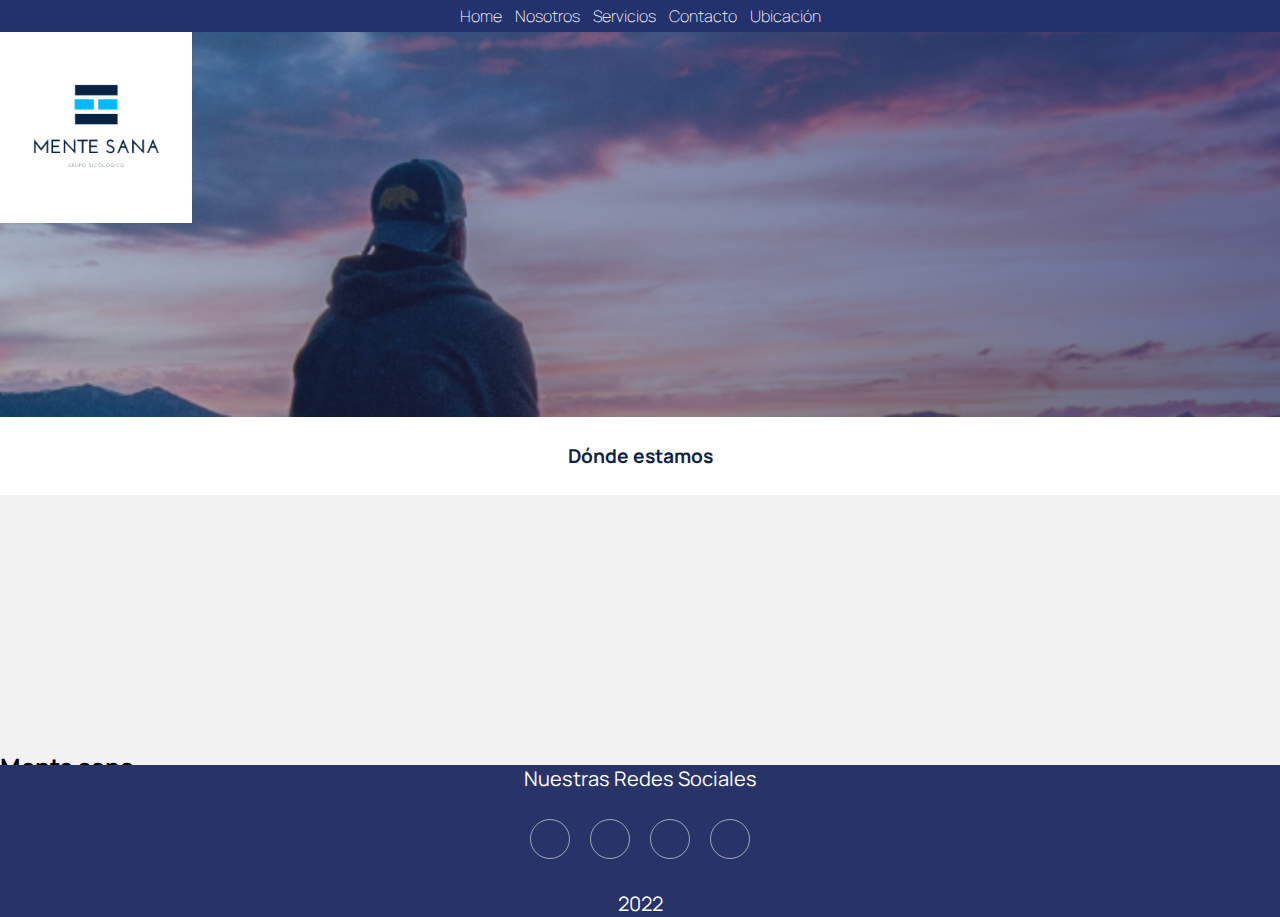
<file: pages/ubicacion.html>
<!DOCTYPE html>
<html lang="en">

<head>
    <meta charset="UTF-8">
    <meta http-equiv="X-UA-Compatible" content="IE=edge">
    <meta name="viewport" content="width=device-width, initial-scale=1.0">


    <!-- Fuentes de Google -->

    <link rel="preconnect" href="https://fonts.googleapis.com">
    <link rel="preconnect" href="https://fonts.gstatic.com" crossorigin>
    <link href="https://fonts.googleapis.com/css2?family=Manrope:wght@300;600&display=swap" rel="stylesheet">
    <link rel="stylesheet" href="https://cdnjs.cloudflare.com/ajax/libs/font-awesome/6.2.1/css/all.min.css"
        integrity="sha512-MV7K8+y+gLIBoVD59lQIYicR65iaqukzvf/nwasF0nqhPay5w/9lJmVM2hMDcnK1OnMGCdVK+iQrJ7lzPJQd1w=="
        crossorigin="anonymous" referrerpolicy="no-referrer" />

    <link rel="icon" href="../asset/Logo_MenteSana.png" type="image/png" />

    <!-- CDN de Bootstrap -->
    <link href="https://cdn.jsdelivr.net/npm/bootstrap@5.2.3/dist/css/bootstrap.min.css" rel="stylesheet"
        integrity="sha384-rbsA2VBKQhggwzxH7pPCaAqO46MgnOM80zW1RWuH61DGLwZJEdK2Kadq2F9CUG65" crossorigin="anonymous">


    <!-- CSS construido por Juan David -->
    <link rel="stylesheet" href="../css/style.css">


    <title>Ubicación</title>
</head>

<!-- Grids Contenedor General -->

<body class="grid-container">

    <!-- Grid: Menú de Navegación -->
    <div class="container-fluid">

        <nav class="navegacion m-0">


            <ul>

                <li><a href="../index.html">Home</a></li>
                <li><a href="./nosotros.html">Nosotros</a></li>
                <li><a href="./servicios.html">Servicios</a></li>
                <li><a href="./contacto.html">Contacto</a></li>
                <li><a href="./ubicacion.html">Ubicación</a></li>

            </ul>


        </nav>

    </div>

    <!-- Grid: Encabezado -->
    <header class="encabezado">

        <a href="../index.html"><img src="../asset/Logo_MenteSana.png" alt="" ></a>


    </header>

    <!-- Grid: Main -->

    <article class="main">

        <div>

            <p class="titulo_ppal main">Dónde estamos</p>

        </div>


    </article>

    <!-- Grid: Información del Main -->
    <div class="main_item">



        <div class="container text-center">
            <div class="row">
                <div class="col">
                    <div class="span8">
                        <iframe width="100%" height="250" frameborder="0" scrolling="no" marginheight="0"
                            marginwidth="0"
                            src="https://www.google.com/maps/embed?pb=!1m18!1m12!1m3!1d7933.393870479041!2d-75.59018477797507!3d6.171318325464665!2m3!1f0!2f0!3f0!3m2!1i1024!2i768!4f13.1!3m3!1m2!1s0x8e468252005a852d%3A0xe9e821a12d8bedca!2sComfama%20Envigado!5e0!3m2!1ses-419!2sco!4v1671210618493!5m2!1ses-419!2sco"
                            width="600" height="450" style="border:0;" allowfullscreen="" loading="lazy"
                            referrerpolicy="no-referrer-when-downgrade"></iframe>
                    </div>
                </div>
                <div class="col">
                    <div class="span4">
                        <h2>Mente sana</h2>
                        <address>
                            <strong>Grupo Psicólogico</strong><br>
                            Carrera 23A # 17sur - 12<br>
                            Envigado-Antioquia<br>
                            Colombia<br>
                            <abbr title="Phone">P:</abbr> 01234 567 890
                        </address>
                    </div>
                </div>
            </div>
        </div>


    </div>





    <!-- Grid: Pie de página -->
    <footer class="footer">

        <p> Nuestras Redes Sociales</p>
        <br>



        <div class="social">

            <a href="https://instagram.com/"><i class="fab fa-instagram"></i></a>
            <a href="https://www.facebook.com/"><i class="fab fa-facebook"></i></a>
            <a href="https://twitter.com/?lang=es"><i class="fab fa-twitter"></i></a>
            <a href="https://linkedin.com/"><i class="fab fa-linkedin"></i></a>

        </div>

        <p>2022</p>




        <!-- Script - Bootstrap -->


        <script src="https://cdn.jsdelivr.net/npm/bootstrap@5.2.3/dist/js/bootstrap.bundle.min.js"
            integrity="sha384-kenU1KFdBIe4zVF0s0G1M5b4hcpxyD9F7jL+jjXkk+Q2h455rYXK/7HAuoJl+0I4"
            crossorigin="anonymous"></script>

</body>

</html>
</file>
<file: css/style.css>
* {
    padding: 0;
    margin: 0;
    box-sizing: border-box;
    font-family: 'Manrope', sans-serif;
}


/* Creación de Grid de acuerdo al contenido de la página */

.grid-container {

    display: grid;
    grid-template-areas:
        "navegacion"
        "header"
        "main"
        "main_item"
        "footer";

}

/* Grid Encabezado  */
.encabezado {
    grid-area: header;
    background: url(../asset/mente.png) no-repeat center center fixed;
    background-size: cover;
    width: 100%;


}

.encabezado img
{

    width: 15%;
}


/* Grid Menu de Navegación  */
.navegacion {

    grid-area: navegacion;
    background-color: #23316d;
    position: fixed;
    top: 0;
    left: 0;
    width: 100%;
    display: flex;
    justify-content: space-around;

}


nav ul {

    text-align: right;


}

nav a {
    text-decoration: none;
    color: white;

}


.navegacion ul li {
    display: inline-block;
    padding: 5px;
    color: black;
    cursor: pointer;
    transition: .2s ease-in;
   font-weight: lighter;

}

li:hover {

    background-color: #53b7f9;

}

/* Grid Main  */

.main {

    grid-area: main;
    display: flex;
    color: #0e2243;
    justify-content: center;
    align-items: center;


}

.titulo_ppal {

    font-weight: bold;
    font-size: 120%;

}


/* Grid Items - Información que cambia de acuerdo a la página  */
.main_item {

    grid-area: main_item;
    grid-template-rows: auto;
    background-color: #f2f2f2;

}


/* Imagenes con animaciones  */
.card {
    width: 65%;
    height: 65%;
    border-radius: 8px;
    box-shadow: 0 2px 2px rgba(0, 0, 0, 0.2);
    text-align: center;
    transition: all 0.25s;
     


    
}

.card:hover {

    transform: translateY(-15px);
    box-shadow: 0 12px 16px rgba(0, 0, 0, 0.2);


}



.card h4 {

    font-weight: 10%;

} 


/* Grid: Pie de página  */
.footer {

    grid-area: footer;
    background-color: #283368;
    font-style: bold;
    font-size: 20px;
    color: white;
    text-align: center;
}

.footer .social {
    text-align: center;
    padding-bottom: 25px;
    color: white;

}

/* Pie de página con animaciones  */
.footer .social a {
    font-size: 24px;
    color: white;
    border: 1px solid #ccc;
    width: 40px;
    height: 40px;
    line-height: 38px;
    display: inline-block;
    text-align: center;
    border-radius: 50%;
    margin: 0 8px;
    opacity: 0.75;

}

.footer .social a:hover {
    opacity: 0.9;

}

/* Media Queries - Vista Movil */
@media (max-width: 600px) {

    .grid-container {
        
          grid-template:

          "navegacion" 4%
          "main" 20% 
           "main_item" 35%
          "footer" 1fr

    }

}

/* Media Queries - Vista Desktop */
@media (min-width: 900px) {

    .grid-container {
        grid-template:
            "navegacion" 4%
            "header" 50%
             "main" 10% 
             "main_item" 35%
            "footer" 1fr
    }
}
</file>
